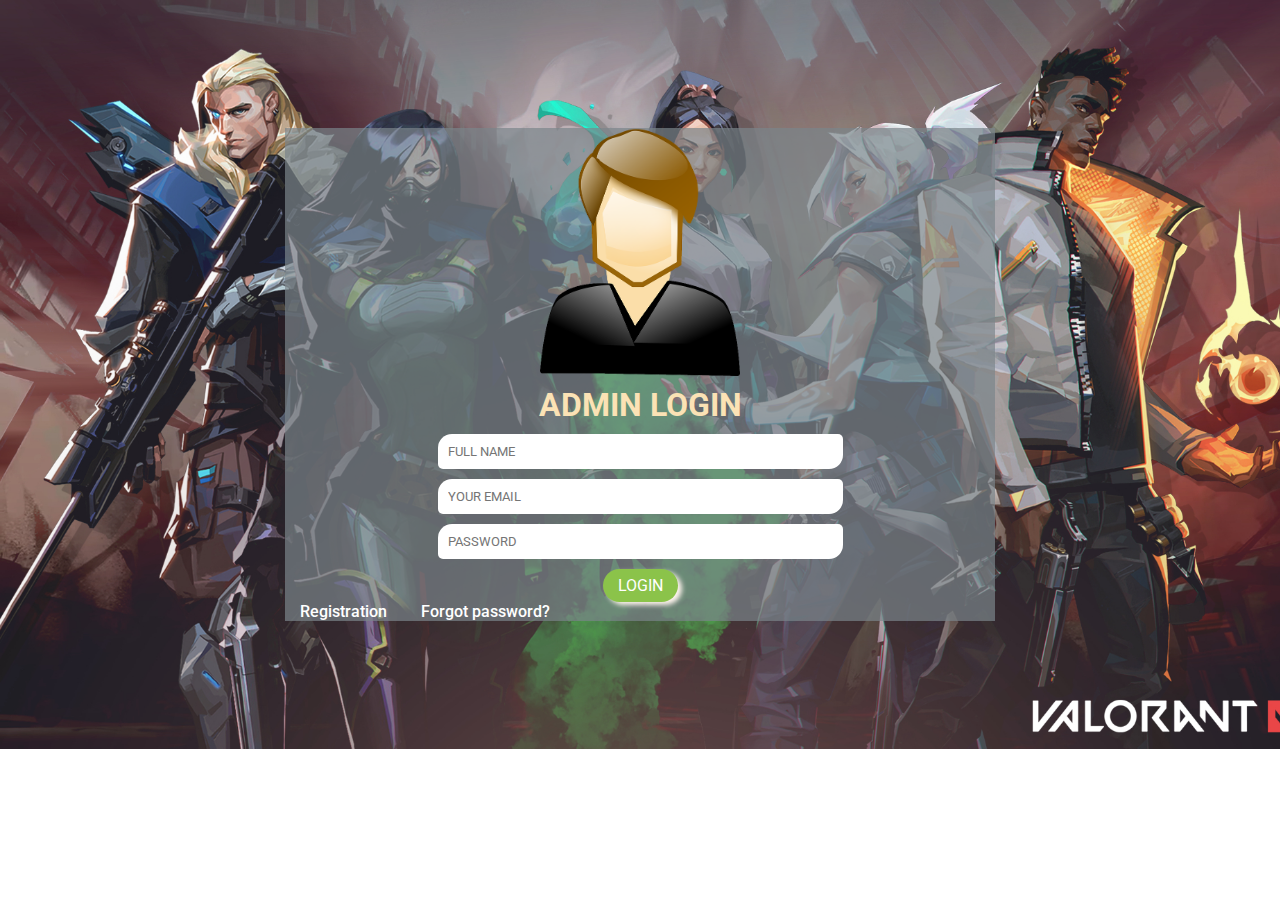
<file: index.html>
<!DOCTYPE html>
<html>
  <head>
      <title>VALORANT</title>
      <meta charset="utf-8">
      <link rel="preconnect" href="https://fonts.gstatic.com">
<link href="https://fonts.googleapis.com/css2?family=Roboto:ital,wght@0,300;0,400;0,500;0,700;1,500&display=swap" rel="stylesheet"> 
     <link rel="stylesheet" type="text/css" href="assets/css/style.css">
    </head>
    <body class="bg-img">
       <div class="mid-form">
          <img src="img/man-161282_640.png" alt="avatar">
           <h1>ADMIN LOGIN</h1>
           <form>
               <input type="text" placeholder="FULL NAME" class="f-form">
               <input type="email" placeholder="YOUR EMAIL" class="f-form">
               <input type="password" placeholder="PASSWORD" class="f-form">
               <input type="submit" value="login" class="login-btn">
           </form>
           <a href="registration.html" target="_blank">Registration</a>
           <a href="forgot.html" target="_blank">Forgot password?</a>
        </div>
    </body>
</html>
</file>
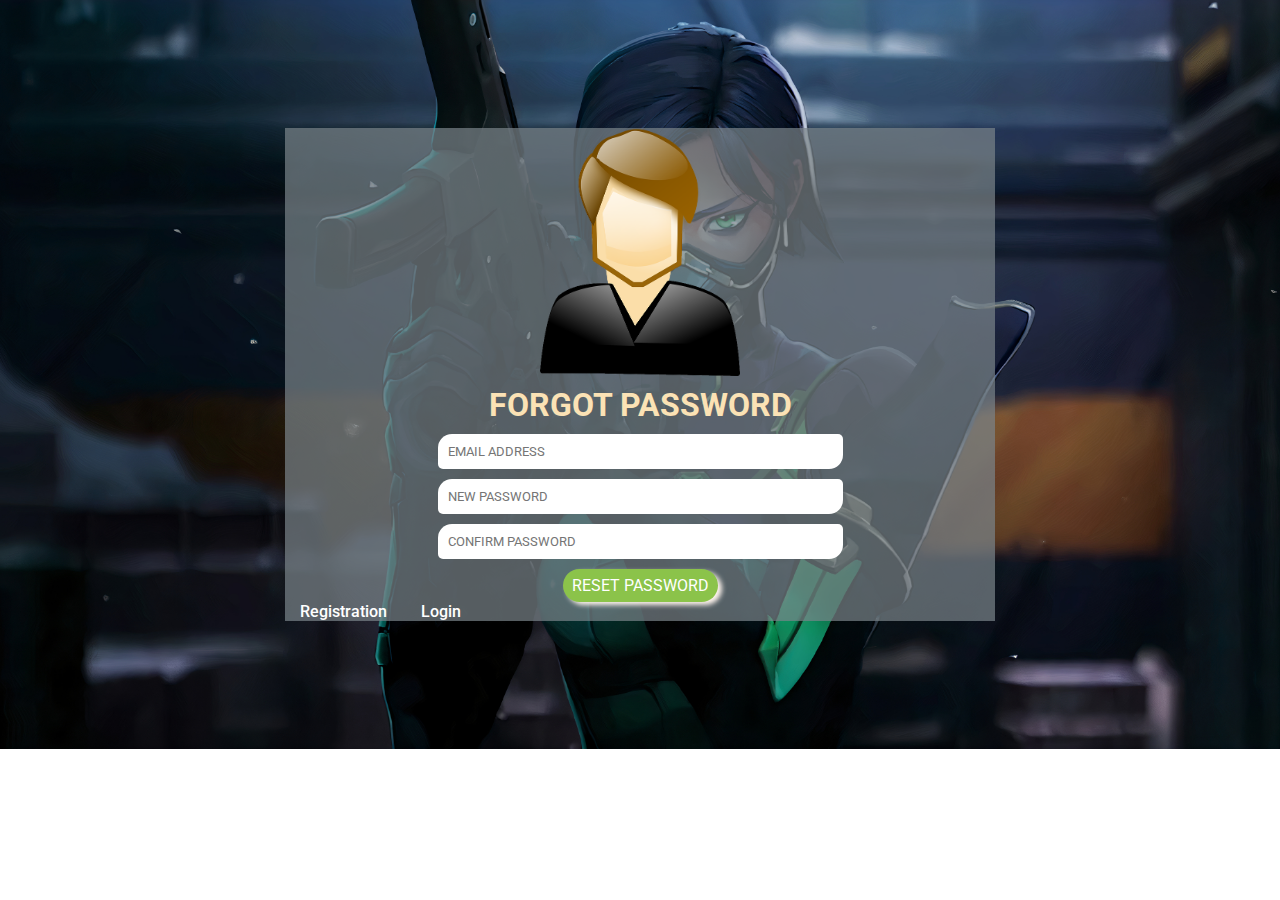
<file: forgot.html>
<!DOCTYPE html>
<html>
  <head>
      <title>VALORANT</title>
      <meta charset="utf-8">
      <link rel="preconnect" href="https://fonts.gstatic.com">
<link href="https://fonts.googleapis.com/css2?family=Roboto:ital,wght@0,300;0,400;0,500;0,700;1,500&display=swap" rel="stylesheet"> 
     <link rel="stylesheet" type="text/css" href="assets/css/stylef.css">
    </head>
    <body class="bg-img">
       <div class="mid-form">
          <img src="img/man-161282_640.png" alt="avatar">
           <h1>forgot password</h1>
           <form>
               <input type="email" placeholder="EMAIL ADDRESS" class="f-form">
               <input type="password" placeholder="NEW PASSWORD" class="f-form">
               <input type="password" placeholder="CONFIRM PASSWORD" class="f-form">
               <input type="submit" value="Reset Password" class="login-btn">
           </form>
           <a href="registration.html" target="_blank">Registration</a>
           <a href="index.html" target="_blank">Login</a>
        </div>
    </body>
</html>
</file>
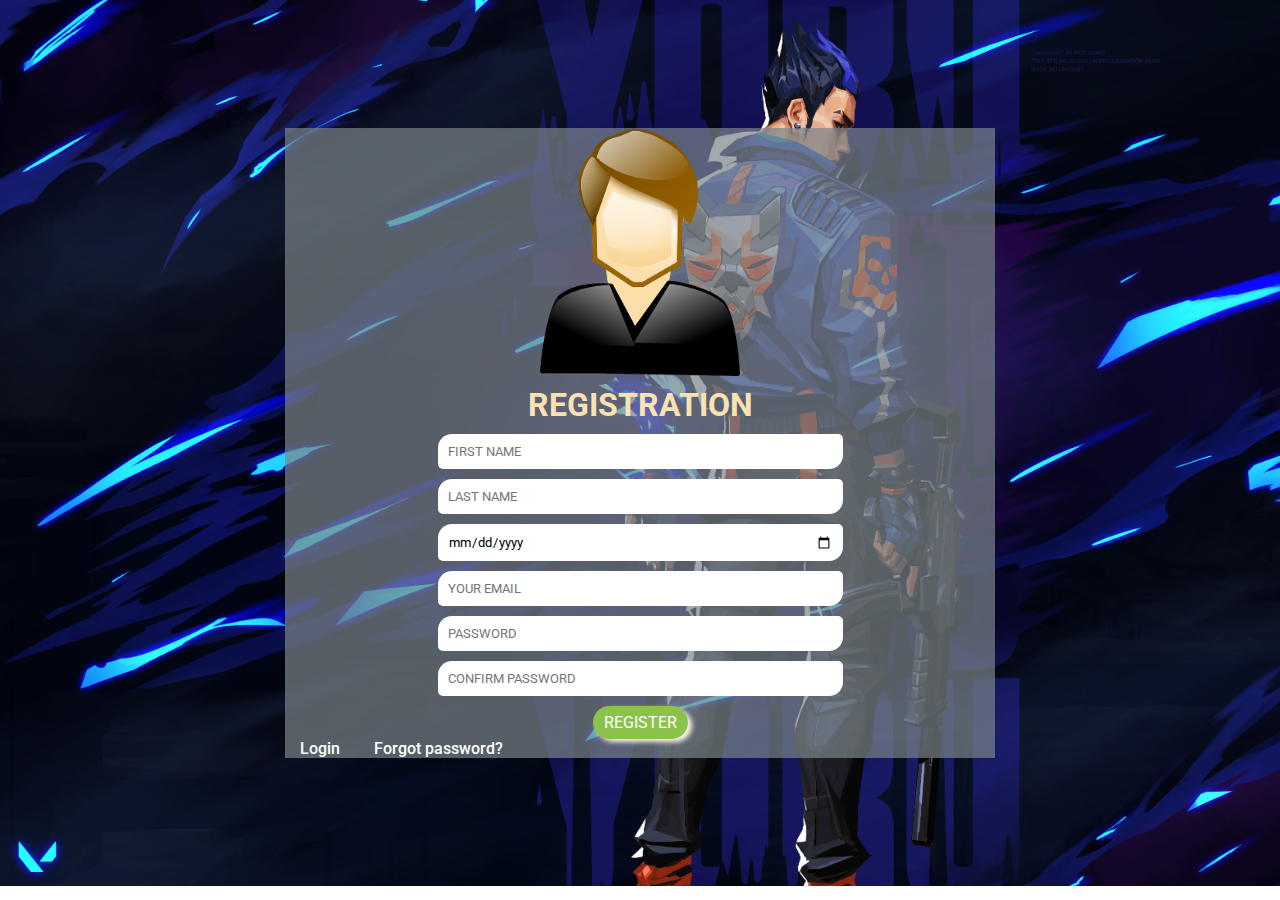
<file: registration.html>
<!DOCTYPE html>
<html>
  <head>
      <title>VALORANT</title>
      <meta charset="utf-8">
      <link rel="preconnect" href="https://fonts.gstatic.com">
<link href="https://fonts.googleapis.com/css2?family=Roboto:ital,wght@0,300;0,400;0,500;0,700;1,500&display=swap" rel="stylesheet"> 
     <link rel="stylesheet" type="text/css" href="assets/css/styler.css">
    </head>
    <body class="bg-img">
       <div class="mid-form">
          <img src="img/man-161282_640.png" alt="avatar">
           <h1>registration</h1>
           <form>
               <input type="text" placeholder="FIRST NAME" class="f-form">
               <input type="text" placeholder="LAST NAME" class="f-form">
               <input type="date" placeholder="DATE OF BIRTH" class="f-form">
               <input type="email" placeholder="YOUR EMAIL" class="f-form">
               <input type="password" placeholder="PASSWORD" class="f-form">
               <input type="password" placeholder="CONFIRM PASSWORD" class="f-form">
               <input type="submit" value="REGISTER" class="login-btn">
           </form>
           <a href="index.html" target="_blank">Login</a>
           <a href="forgot.html" target="_blank">Forgot password?</a>
        </div>
    </body>
</html>
</file>
<file: assets/css/style.css>
*{
    margin: 0;
    padding: 0;
    font-family: 'Roboto', sans-serif;
}
.bg-img{
    background-image: url(../../img/wallpapersden.com_valorant-og-character_1920x1080.jpg);
    background-repeat: no-repeat;
    background-size: cover;   
}
.mid-form{
    margin: 10% auto;
    width: 710px;
    background-color: #7a858ab3;
}
.mid-form img{
    width: 200px;
    margin: 0 auto;
    display: block;
}
.mid-form h1{
    margin: 10px auto;
    text-align: center;
    font-family: 'Roboto', sans-serif;
    font-weight: 700;
    text-transform: uppercase;
    color: #fbe2b5;
}
.f-form{
    display: block;
    margin-bottom: 10px;
    width: 385px;
    padding: 10px;
    margin: 10px auto;
    border: 0 solid transparent;
    border-radius: 14px 5px;
}
.login-btn{
    display: block;
    margin: auto;
    width: 75px;
    padding: 7px;
    background-color: #8bc34a;
    color: white;
    text-transform: uppercase;
    border: none;
    font-size: initial;
    box-shadow: 4px 3px 5px seashell;
    transition: 0.5s ease-in-out;
    border-radius: 30px;
}
.login-btn:hover{
    cursor: pointer;
    background-color: white;
    color: #000000;
    box-shadow: 4px 3px 5px cyan;
}
.mid-form a{
    padding: 10px;
    margin: 5px;
    text-decoration: none;
    color: white;
    font-weight: 500;
}
.mid-form a:hover{
    cursor: pointer;
    color: aqua;
}
</file>
<file: assets/css/stylef.css>
*{
    margin: 0;
    padding: 0;
    font-family: 'Roboto', sans-serif;
}
.bg-img{
    background-image: url(../../img/wallpapersden.com_valorant-viper-cinematic_1920x1080.jpg);
    background-repeat: no-repeat;
    background-size: cover;   
}
.mid-form{
    margin: 10% auto;
    width: 710px;
    background-color: #7a858ab3;
}
.mid-form img{
    width: 200px;
    margin: 0 auto;
    display: block;
}
.mid-form h1{
    margin: 10px auto;
    text-align: center;
    font-family: 'Roboto', sans-serif;
    font-weight: 700;
    text-transform: uppercase;
    color: #fbe2b5;
}
.f-form{
    display: block;
    margin-bottom: 10px;
    width: 385px;
    padding: 10px;
    margin: 10px auto;
    border: 0 solid transparent;
    border-radius: 14px 5px;
}
.login-btn{
    display: block;
    margin: auto;
    width: 155px;
    padding: 7px;
    background-color: #8bc34a;
    color: white;
    text-transform: uppercase;
    border: none;
    font-size: initial;
    box-shadow: 4px 3px 5px seashell;
    transition: 0.5s ease-in-out;
    border-radius: 30px;
}
.login-btn:hover{
    cursor: pointer;
    background-color: white;
    color: #000000;
    box-shadow: 4px 3px 5px cyan;
}
.mid-form a{
    padding: 10px;
    margin: 5px;
    text-decoration: none;
    color: white;
    font-weight: 500;
}
.mid-form a:hover{
    cursor: pointer;
    color: aqua;
}
</file>
<file: assets/css/styler.css>
*{
    margin: 0;
    padding: 0;
    font-family: 'Roboto', sans-serif;
}
.bg-img{
    background-image: url(../../img/wallpapersden.com_yoru-valorant_3840x2160.jpg);
    background-repeat: no-repeat;
    background-size: cover;   
}
.mid-form{
    margin: 10% auto;
    width: 710px;
    background-color: #7a858ab3;
}
.mid-form img{
    width: 200px;
    margin: 0 auto;
    display: block;
}
.mid-form h1{
    margin: 10px auto;
    text-align: center;
    font-family: 'Roboto', sans-serif;
    font-weight: 700;
    text-transform: uppercase;
    color: #fbe2b5;
}
.f-form{
    display: block;
    margin-bottom: 10px;
    width: 385px;
    padding: 10px;
    margin: 10px auto;
    border: 0 solid transparent;
    border-radius: 14px 5px;
}
.login-btn{
    display: block;
    margin: auto;
    width: 95px;
    padding: 7px;
    background-color: #8bc34a;
    color: white;
    text-transform: uppercase;
    border: none;
    font-size: initial;
    box-shadow: 4px 3px 5px seashell;
    transition: 0.5s ease-in-out;
    border-radius: 30px;
}
.login-btn:hover{
    cursor: pointer;
    background-color: white;
    color: #000000;
    box-shadow: 4px 3px 5px cyan;
}
.mid-form a{
    padding: 10px;
    margin: 5px;
    text-decoration: none;
    color: white;
    font-weight: 500;
}
.mid-form a:hover{
    cursor: pointer;
    color: aqua;
}
</file>
